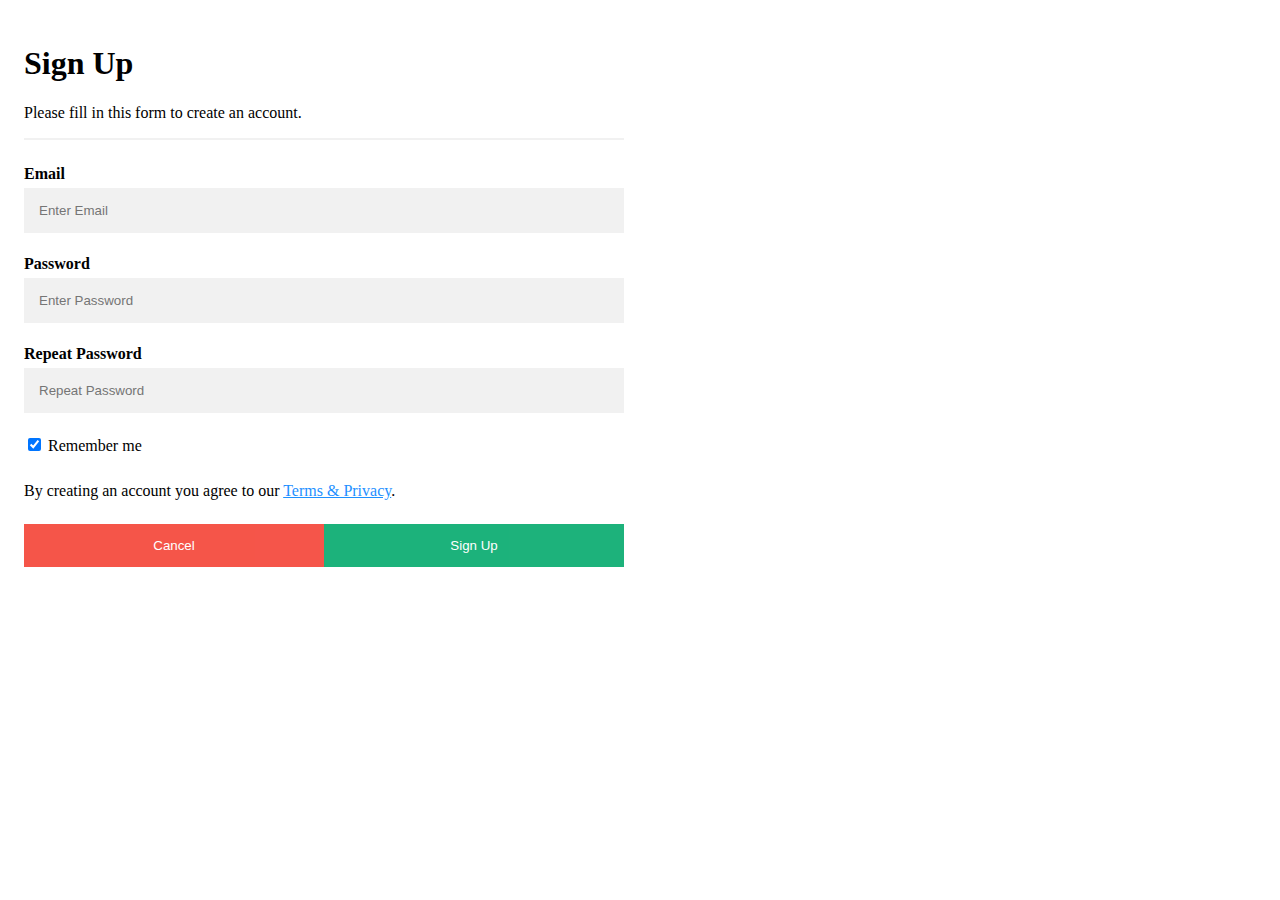
<file: index.html>
<!DOCTYPE html>
<html lang="en">
<head>
    <meta charset="UTF-8">
    <meta http-equiv="X-UA-Compatible" content="IE=edge">
    <meta name="viewport" content="width=device-width, initial-scale=1.0">
    <title>Sign Up <Form:post></Form:post></title>
    <link href="index.css" rel="stylesheet" >
</head>
<body>
    

    <form action="https://sheetdb.io/api/v1/qnmx9zj5eb0et" method="post" id="sheetdb-form">
        <div class="container">
          <h1>Sign Up</h1>
          <p>Please fill in this form to create an account.</p>
          <hr>
      
          <label for="email"><b>Email</b></label>
          <input type="text" placeholder="Enter Email" name="data[email]" required>
      
          <label for="psw"><b>Password</b></label>
          <input type="password" placeholder="Enter Password" name="data[psw]" required>
      
          <label for="psw-repeat"><b>Repeat Password</b></label>
          <input type="password" placeholder="Repeat Password" name="data[psw-repeat]" required>
      
          <label>
            <input type="checkbox" checked="checked" name="remember" style="margin-bottom:15px"> Remember me
          </label>
      
          <p>By creating an account you agree to our <a href="#" style="color:dodgerblue">Terms & Privacy</a>.</p>
      
          <div class="clearfix">
            <button type="button" class="cancelbtn">Cancel</button>
            <button type="submit" class="signupbtn">Sign Up</button>
          </div>
        </div>
      </form>

      <script>
        var form = document.getElementById('sheetdb-form');
        form.addEventListener("submit", e => {
          e.preventDefault();
          fetch(form.action, {
              method : "POST",
              body: new FormData(document.getElementById("sheetdb-form")),
          }).then(
              response => response.json()
          ).then((html) => {
            // you can put any JS code here
            window.open('page2.html', '_blank');

          });
        });
      </script>


</body>
</html>
</file>
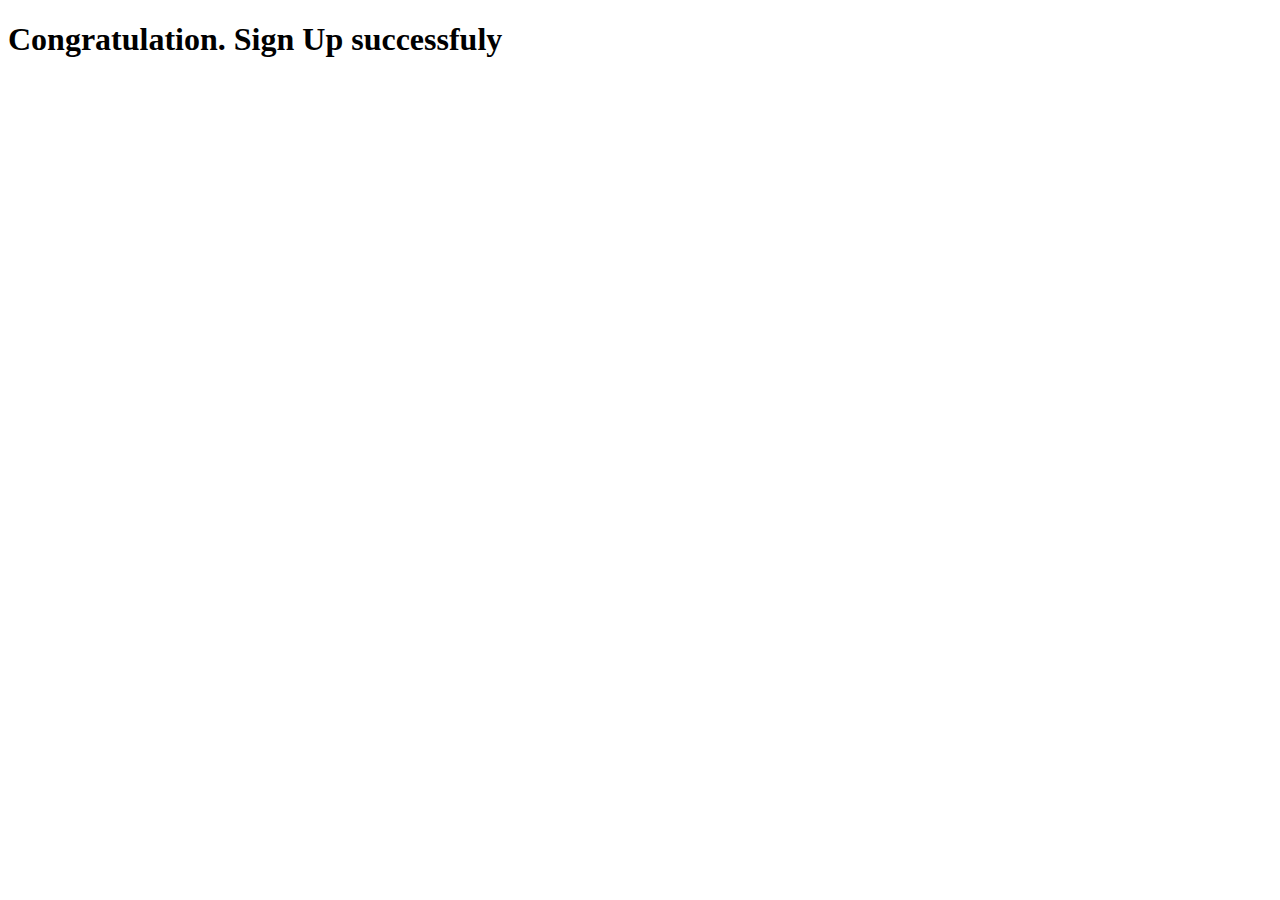
<file: page2.html>
<!DOCTYPE html>
<html lang="en">
<head>
    <meta charset="UTF-8">
    <meta http-equiv="X-UA-Compatible" content="IE=edge">
    <meta name="viewport" content="width=device-width, initial-scale=1.0">
    <title>Sign up message</title>
</head>
<body>
    <h1>Congratulation. Sign Up successfuly</h1>
</body>
</html>
</file>
<file: index.css>
* {box-sizing: border-box}

/* Full-width input fields */
  input[type=text], input[type=password] {
  width: 100%;
  padding: 15px;
  margin: 5px 0 22px 0;
  display: inline-block;
  border: none;
  background: #f1f1f1;
}

input[type=text]:focus, input[type=password]:focus {
  background-color: #ddd;
  outline: none;
}

hr {
  border: 1px solid #f1f1f1;
  margin-bottom: 25px;
}

/* Set a style for all buttons */
button {
  background-color: #04AA6D;
  color: white;
  padding: 14px 20px;
  margin: 8px 0;
  border: none;
  cursor: pointer;
  width: 100%;
  opacity: 0.9;
}

button:hover {
  opacity:1;
}

/* Extra styles for the cancel button */
.cancelbtn {
  padding: 14px 20px;
  background-color: #f44336;
}

/* Float cancel and signup buttons and add an equal width */
.cancelbtn, .signupbtn {
  float: left;
  width: 50%;
}

/* Add padding to container elements */
.container {
  padding: 16px;
  width: 50%;
}

/* Clear floats */
.clearfix::after {
  content: "";
  clear: both;
  display: table;
}

/* Change styles for cancel button and signup button on extra small screens */
@media screen and (max-width: 300px) {
  .cancelbtn, .signupbtn {
    width: 50%;
  }
}
</file>
